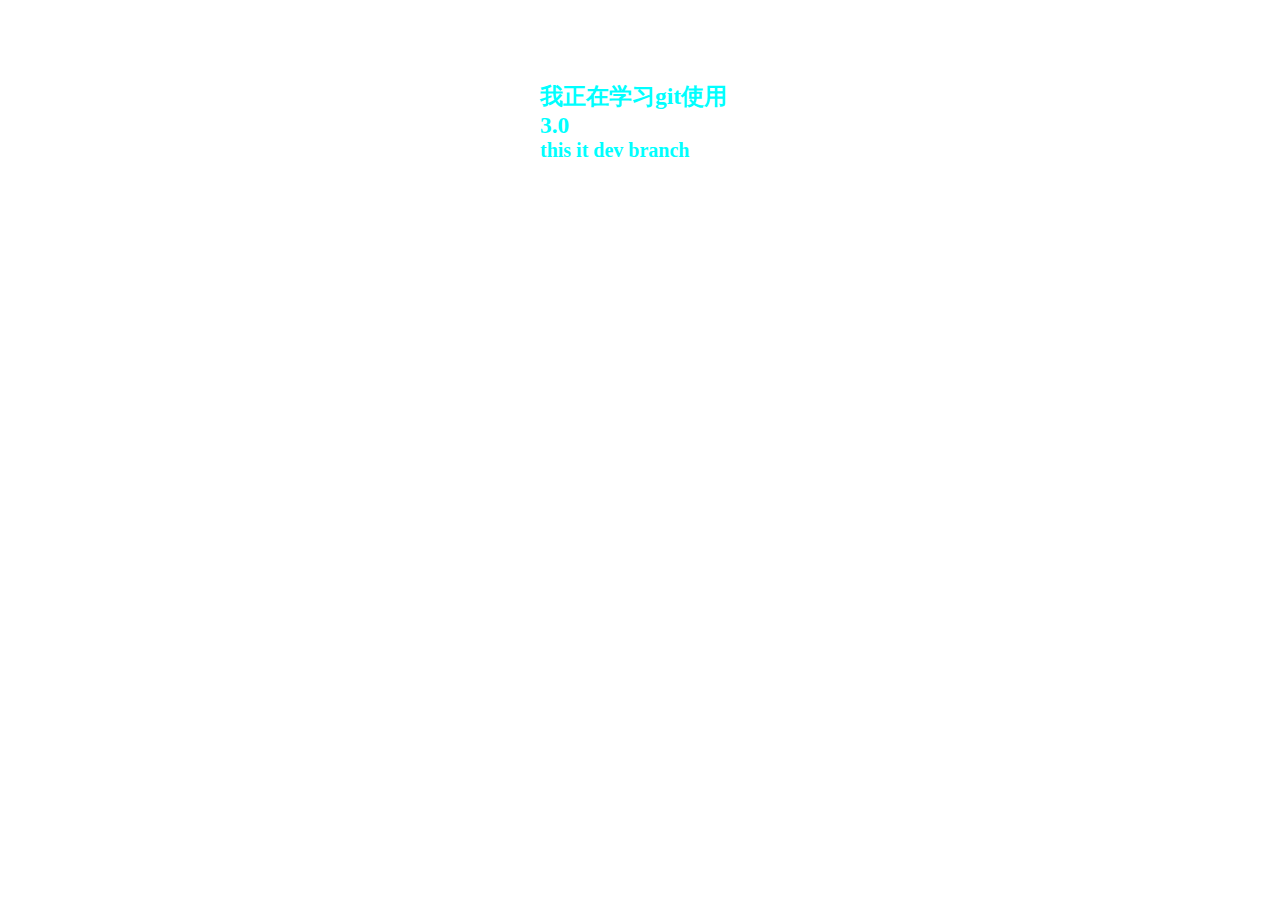
<file: index1.html>
<!DOCTYPE html>
<html>
<head>
  <meta charset="utf-8" />
  <meta http-equiv="X-UA-Compatible" content="IE=edge">
  <title>Page Title</title>
  <meta name="viewport" content="width=device-width, initial-scale=1">
  <link rel="stylesheet" type="text/css" media="screen" href="style.css" />
  <!-- <script src="main.js"></script> -->
</head>
<body>
  <div class="header">
    <h3>我正在学习git使用 3.0 </h3>
    <h4>this it dev branch</h4>
  </div>
</body>
</html>
</file>
<file: style.css>
*{
 padding: 0;
 margin: 0;
}
.header {
  margin: 80px auto;
  color: aqua;
  font-size: 20px;
  width: 200px;
}
</file>
